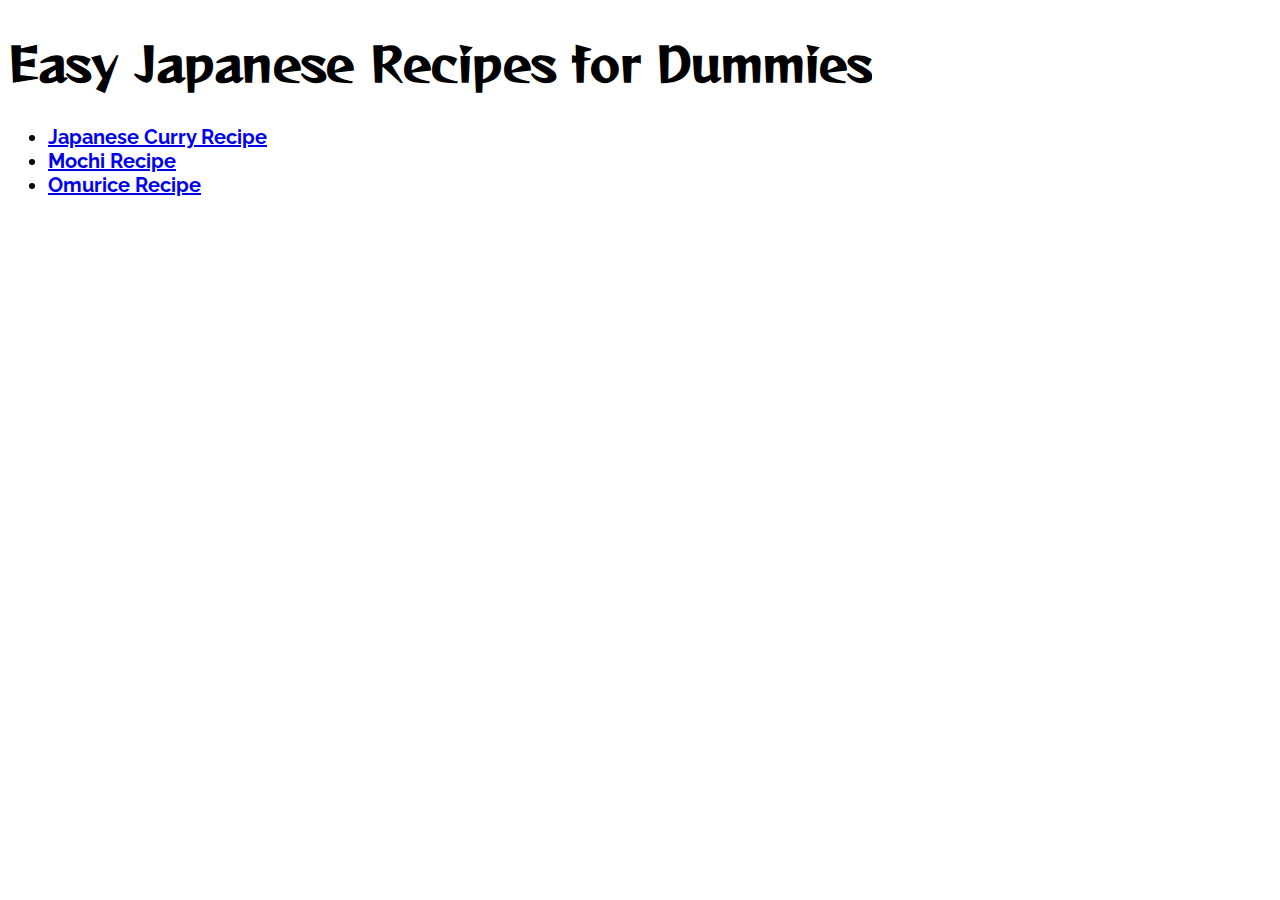
<file: index.html>
<!DOCTYPE html>
<html lang="en">
<head>
  <meta charset="UTF-8">
  <title>Easy Japanese Recipes for Dummies</title>
  <link rel="stylesheet" href="style.css">
  <link rel="stylesheet" href="https://fonts.googleapis.com/css2?family=Cabin&family=Eagle+Lake&family=Marcellus&family=Poppins:wght@700&family=Questrial&family=Raleway&family=Reggae+One&family=Righteous&display=swap">
</head>
<body>
  <h1>Easy Japanese Recipes for Dummies</h1>
    <ul>
      <li><a href="recipes/japanese-curry.html">Japanese Curry Recipe</a></li>
      <li><a href="recipes/mochi.html">Mochi Recipe</a></li>
      <li><a href="recipes/omurice.html">Omurice Recipe</a></li>
    </ul>
</body>
</html>
</file>
<file: style.css>
h1 {
  font-family: Reggae One, Arial, sans-serif;
  color: black;
  font-size: 45px;
}

li {
  font-family: Raleway, Arial, sans-serif;
  color: black;
  font-size: 20px;
  font-weight: bold;
}
</file>
